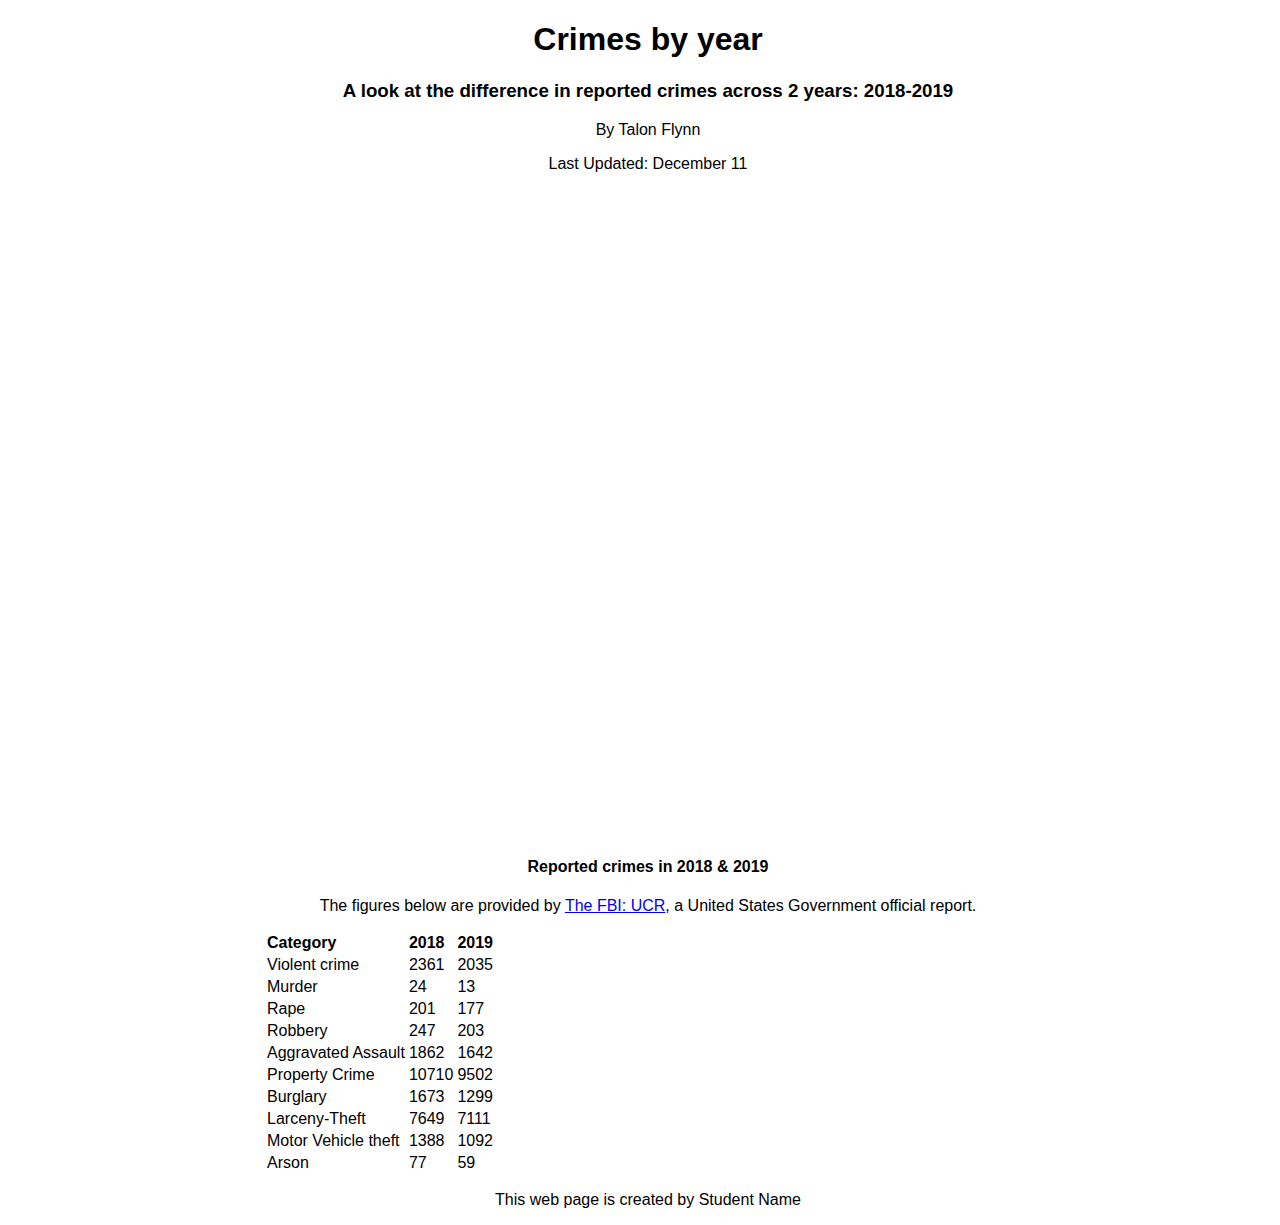
<file: index.html>
<!DOCTYPE html>
<html lang="en">
<head>
    <meta charset="UTF-8">
    <meta name="viewport" content="width=device-width, initial-scale=1.0">
    <title>MC 196 Project 2</title>
    <script src="http://code.jquery.com/jquery-3.5.0.min.js" integrity="sha256-xNzN2a4ltkB44Mc/Jz3pT4iU1cmeR0FkXs4pru/JxaQ=" crossorigin="anonymous"></script>
    <link rel="stylesheet" type="text/css" href="https://cdn.datatables.net/v/dt/dt-1.10.20/datatables.min.css"/>
    <script type="text/javascript" src="https://cdn.datatables.net/v/dt/dt-1.10.20/datatables.min.js"></script>
    <script src="https://code.highcharts.com/highcharts.js"></script>
    <script src="https://code.highcharts.com/highcharts-more.js"></script>
<script src="https://code.highcharts.com/modules/dumbbell.js"></script>
    <script src="https://code.highcharts.com/modules/lollipop.js"></script>
    <link rel="stylesheet" href="table.css">
    <script src="main.js"></script>
</head>
<body>
    <h1>Crimes by year</h1>
    <h3>A look at the difference in reported crimes across 2 years: 2018-2019</h3>
    <p>By Talon Flynn</p>
    <p>Last Updated: December 11</p>
    <br>
    <div id="chart"></div>
    <div class="container">

        <h4>Reported crimes in 2018 & 2019</h4>
        <p>The figures below are provided by <a href="https://ucr.fbi.gov/crime-in-the-u.s/2019/">The FBI: UCR</a>, a United States Government official report. </p>
        <table id="dt-table" style="text-align: left;">
            <thead>
                <tr>
                    <th>Category</th>
                    <th>2018</th>
                    <th>2019</th>
                </tr>
            </thead>
            <tbody>
                <tr>
                    <td>Violent crime</td>
                    <td>2361</td>
                    <td>2035</td>
                </tr>
                <tr>
                    <td>Murder</td>
                    <td>24</td>
                    <td>13</td>
                </tr>
                <tr>
                    <td>Rape</td>
                    <td>201</td>
                    <td>177</td>
                </tr>
                <tr>
                    <td>Robbery</td>
                    <td>247</td>
                    <td>203</td>
                </tr>
                <tr>
                    <td>Aggravated Assault</td>
                    <td>1862</td>
                    <td>1642</td>
                </tr>
                <tr>
                    <td>Property Crime</td>
                    <td>10710</td>
                    <td>9502</td>
                </tr>
                <tr>
                    <td>Burglary</td>
                    <td>1673</td>
                    <td>1299</td>
                </tr>
                <tr>
                    <td>Larceny-Theft</td>
                    <td>7649</td>
                    <td>7111</td>
                </tr>
                <tr>
                    <td>Motor Vehicle theft</td>
                    <td>1388</td>
                    <td>1092</td>
                </tr>
                <tr>
                    <td>Arson</td>
                    <td>77</td>
                    <td>59</td>
                </tr>
            </tfoot>
        </table>
    </div>


    <footer>
        <p>This web page is created by Student Name</p>
    </footer>
</body>
</html>
</file>
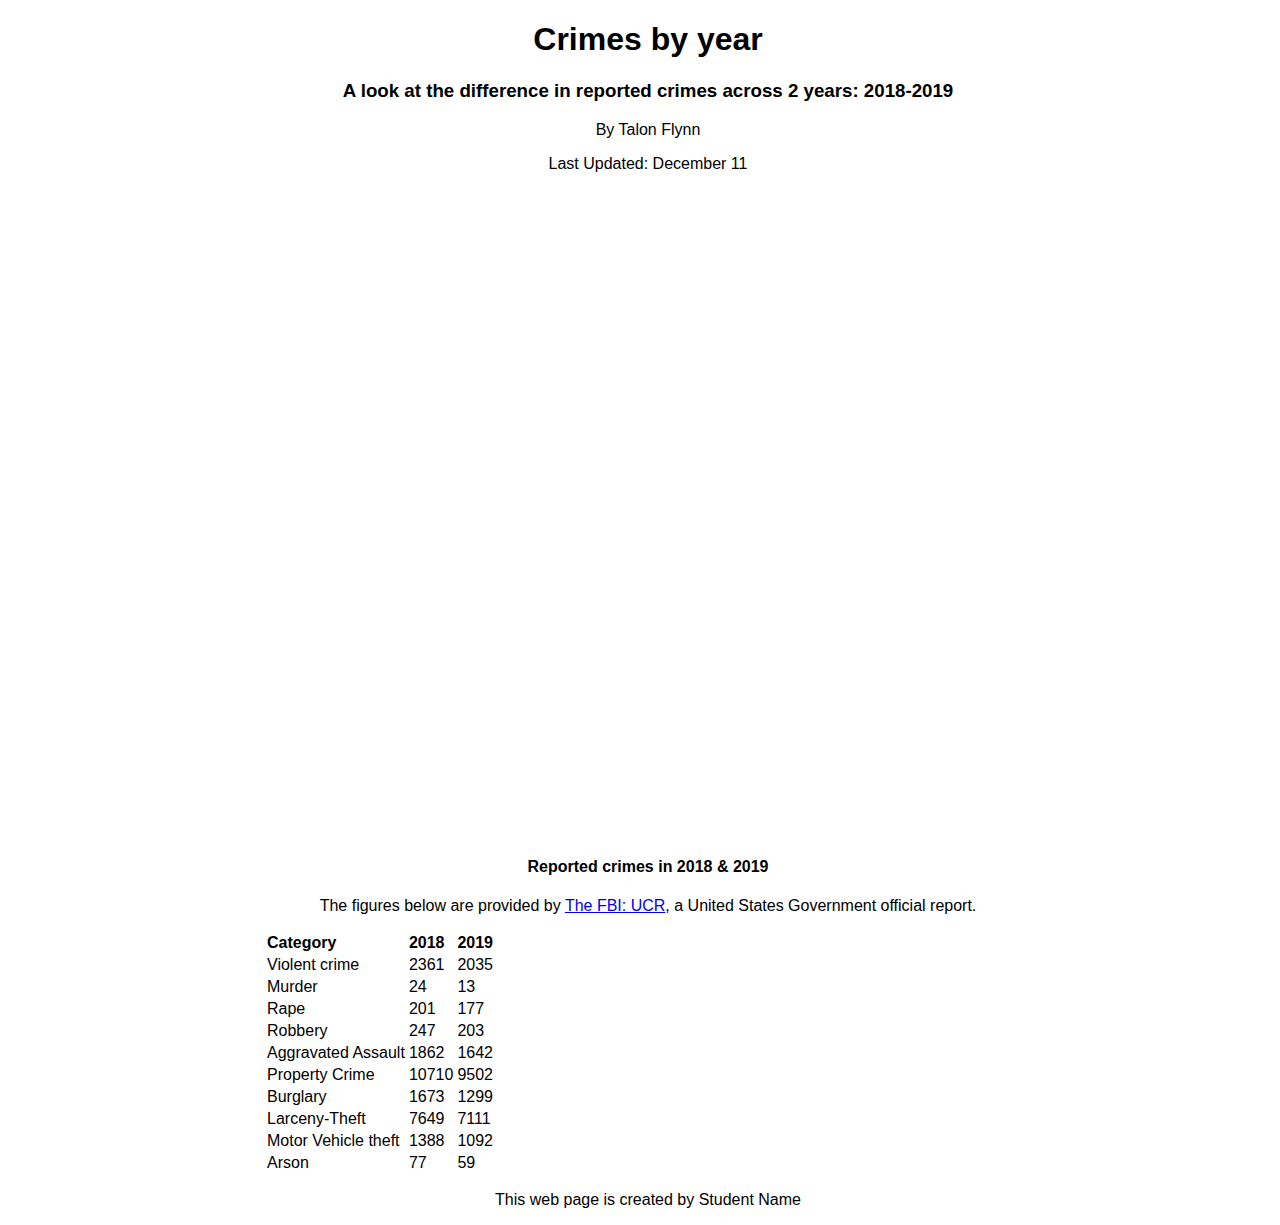
<file: Project 2.html>
<!DOCTYPE html>
<html lang="en">
<head>
    <meta charset="UTF-8">
    <meta name="viewport" content="width=device-width, initial-scale=1.0">
    <title>MC 196 Project 2</title>
    <script src="https://code.jquery.com/jquery-3.5.0.min.js" integrity="sha256-xNzN2a4ltkB44Mc/Jz3pT4iU1cmeR0FkXs4pru/JxaQ=" crossorigin="anonymous"></script>
    <link rel="stylesheet" type="text/css" href="https://cdn.datatables.net/v/dt/dt-1.10.20/datatables.min.css"/>
    <script type="text/javascript" src="https://cdn.datatables.net/v/dt/dt-1.10.20/datatables.min.js"></script>
    <script src="https://code.highcharts.com/highcharts.js"></script>
    <script src="https://code.highcharts.com/highcharts-more.js"></script>
<script src="https://code.highcharts.com/modules/dumbbell.js"></script>
    <script src="https://code.highcharts.com/modules/lollipop.js"></script>
    <link rel="stylesheet" href="table.css">
    <script src="main.js"></script>
</head>
<body>
    <h1>Crimes by year</h1>
    <h3>A look at the difference in reported crimes across 2 years: 2018-2019</h3>
    <p>By Talon Flynn</p>
    <p>Last Updated: December 11</p>
    <br>
    <div id="chart"></div>
    <div class="container">

        <h4>Reported crimes in 2018 & 2019</h4>
        <p>The figures below are provided by <a href="https://ucr.fbi.gov/crime-in-the-u.s/2019/">The FBI: UCR</a>, a United States Government official report. </p>
        <table id="dt-table" style="text-align: left;">
            <thead>
                <tr>
                    <th>Category</th>
                    <th>2018</th>
                    <th>2019</th>
                </tr>
            </thead>
            <tbody>
                <tr>
                    <td>Violent crime</td>
                    <td>2361</td>
                    <td>2035</td>
                </tr>
                <tr>
                    <td>Murder</td>
                    <td>24</td>
                    <td>13</td>
                </tr>
                <tr>
                    <td>Rape</td>
                    <td>201</td>
                    <td>177</td>
                </tr>
                <tr>
                    <td>Robbery</td>
                    <td>247</td>
                    <td>203</td>
                </tr>
                <tr>
                    <td>Aggravated Assault</td>
                    <td>1862</td>
                    <td>1642</td>
                </tr>
                <tr>
                    <td>Property Crime</td>
                    <td>10710</td>
                    <td>9502</td>
                </tr>
                <tr>
                    <td>Burglary</td>
                    <td>1673</td>
                    <td>1299</td>
                </tr>
                <tr>
                    <td>Larceny-Theft</td>
                    <td>7649</td>
                    <td>7111</td>
                </tr>
                <tr>
                    <td>Motor Vehicle theft</td>
                    <td>1388</td>
                    <td>1092</td>
                </tr>
                <tr>
                    <td>Arson</td>
                    <td>77</td>
                    <td>59</td>
                </tr>
            </tfoot>
        </table>
    </div>


    <footer>
        <p>This web page is created by Student Name</p>
    </footer>
</body>
</html>
</file>
<file: table.css>
body {
    width: 60%;
    padding: 0 20%;
    text-align: center;
    font-family: sans-serif;
}

#chart {
    height:70vh;
}

.container {
    text-align: center;
  }
</file>
